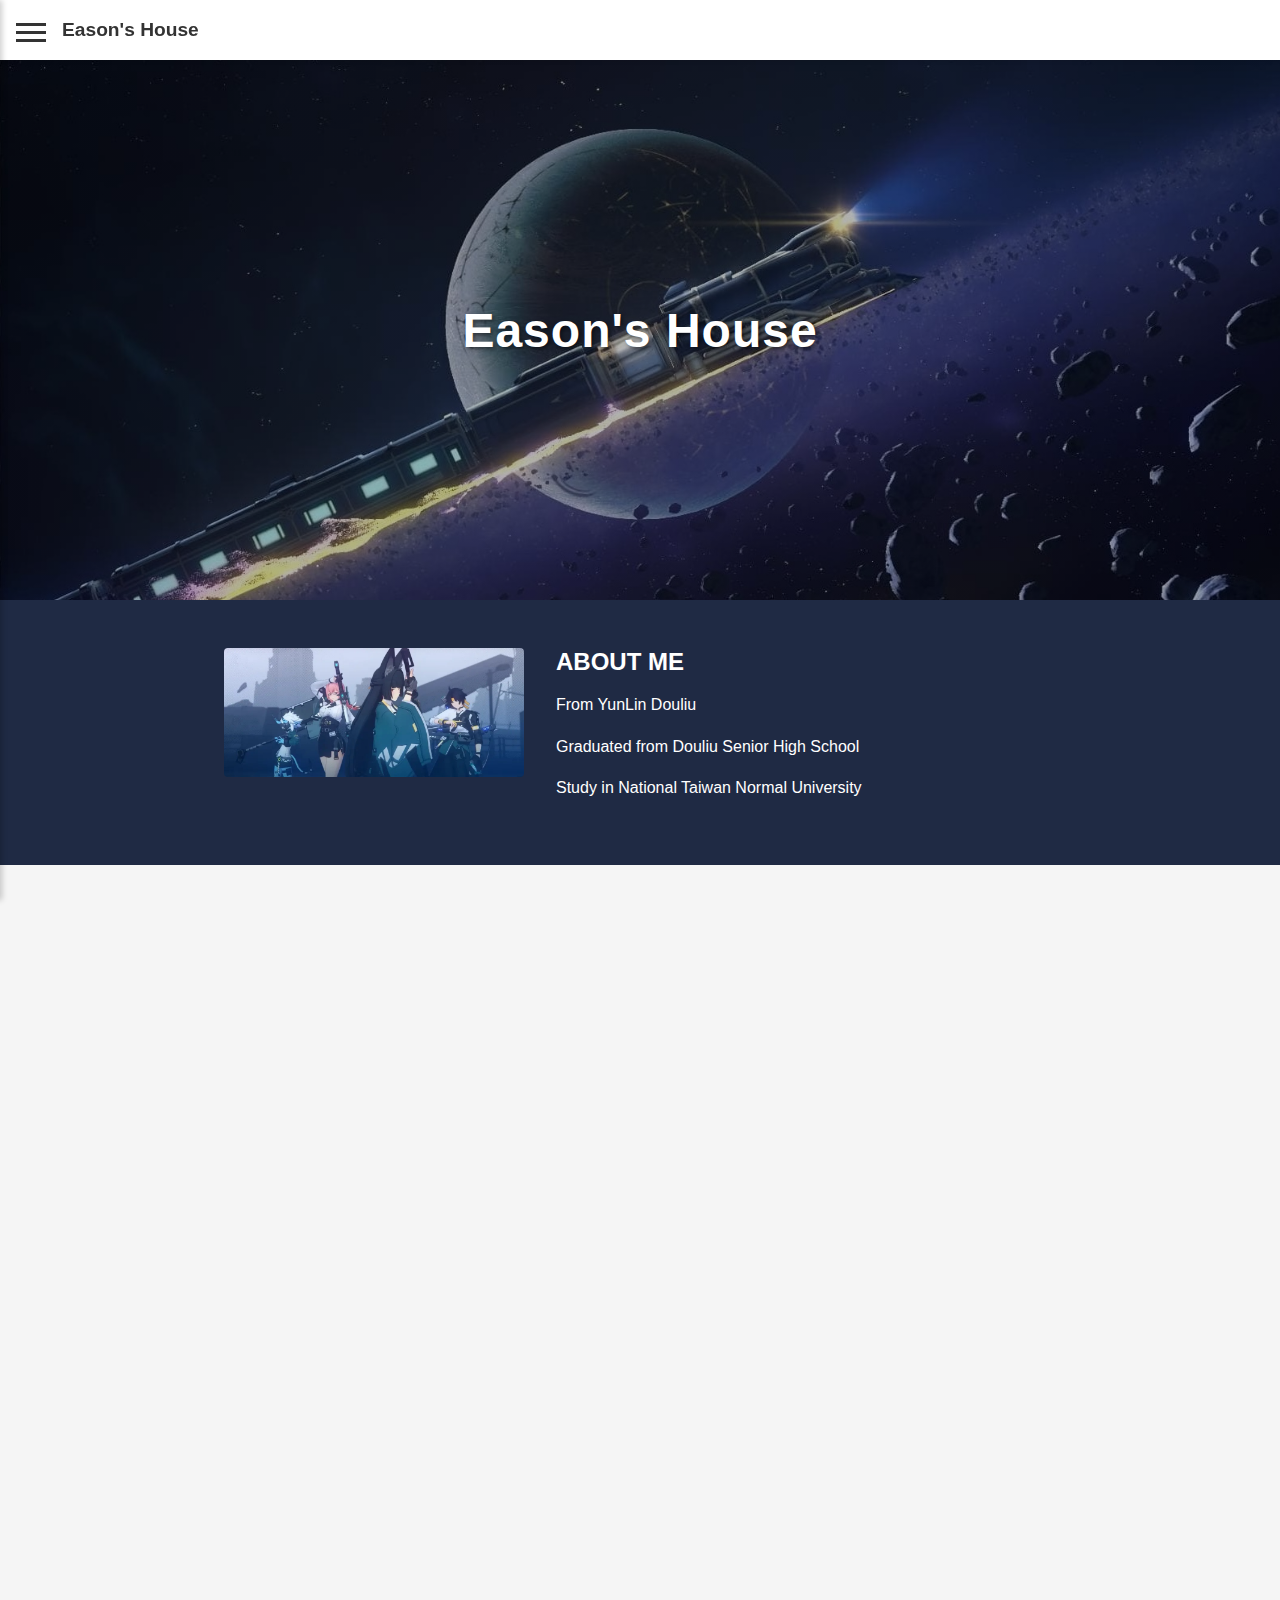
<file: index.html>
<!DOCTYPE html>
<html lang="zh-Hant">
<head>
  <meta charset="UTF-8" />
  <meta name="viewport" content="width=device-width, initial-scale=1.0"/>
  <title>Eason's House</title>
  <!-- 引用共用的主題樣式 -->
  <link rel="stylesheet" href="assets/css/main.css" />
</head>
<body>
  <!-- 頂部固定導覽列 -->
  <header id="mainHeader">
    <div class="hamburger" id="hamburgerBtn">
      <span></span>
      <span></span>
      <span></span>
    </div>
    <h3 class="site-title">Eason's House</h3>
  </header>

  <!-- 側邊選單 -->
  <nav class="side-menu" id="sideMenu">
    <h2>選單</h2>
    <ul>
      <li><a href="index.html">首頁</a></li>
      <li><a href="about.html">關於我</a></li>
      <li><a href="gacha.html">抽卡紀錄</a></li>
      <li><a href="works.html">作品</a></li>
    </ul>
  </nav>

  <!-- 遮罩 -->
  <div class="overlay" id="overlay"></div>

  <!-- Banner 區 -->
  <section class="banner">
    <h1>Eason's House</h1>
  </section>

  <!-- 其他內容… -->
  <section class="about-section">
    <!-- 這裡或許放簡單介紹、照片… -->
    <div class="photo">
      <img src="assets/images/IMG_4447.JPG" alt="my photo">
    </div>
    <div class="info">
      <h2>ABOUT ME</h2>
      <p>From YunLin Douliu</p>
      <p>Graduated from Douliu Senior High School</p>
      <p>Study in National Taiwan Normal University</p>
    </div>
  </section>

  <div class="placeholder"></div>

  <!-- 引用 main.js -->
  <script src="assets/js/main.js"></script>
</body>
</html>
</file>
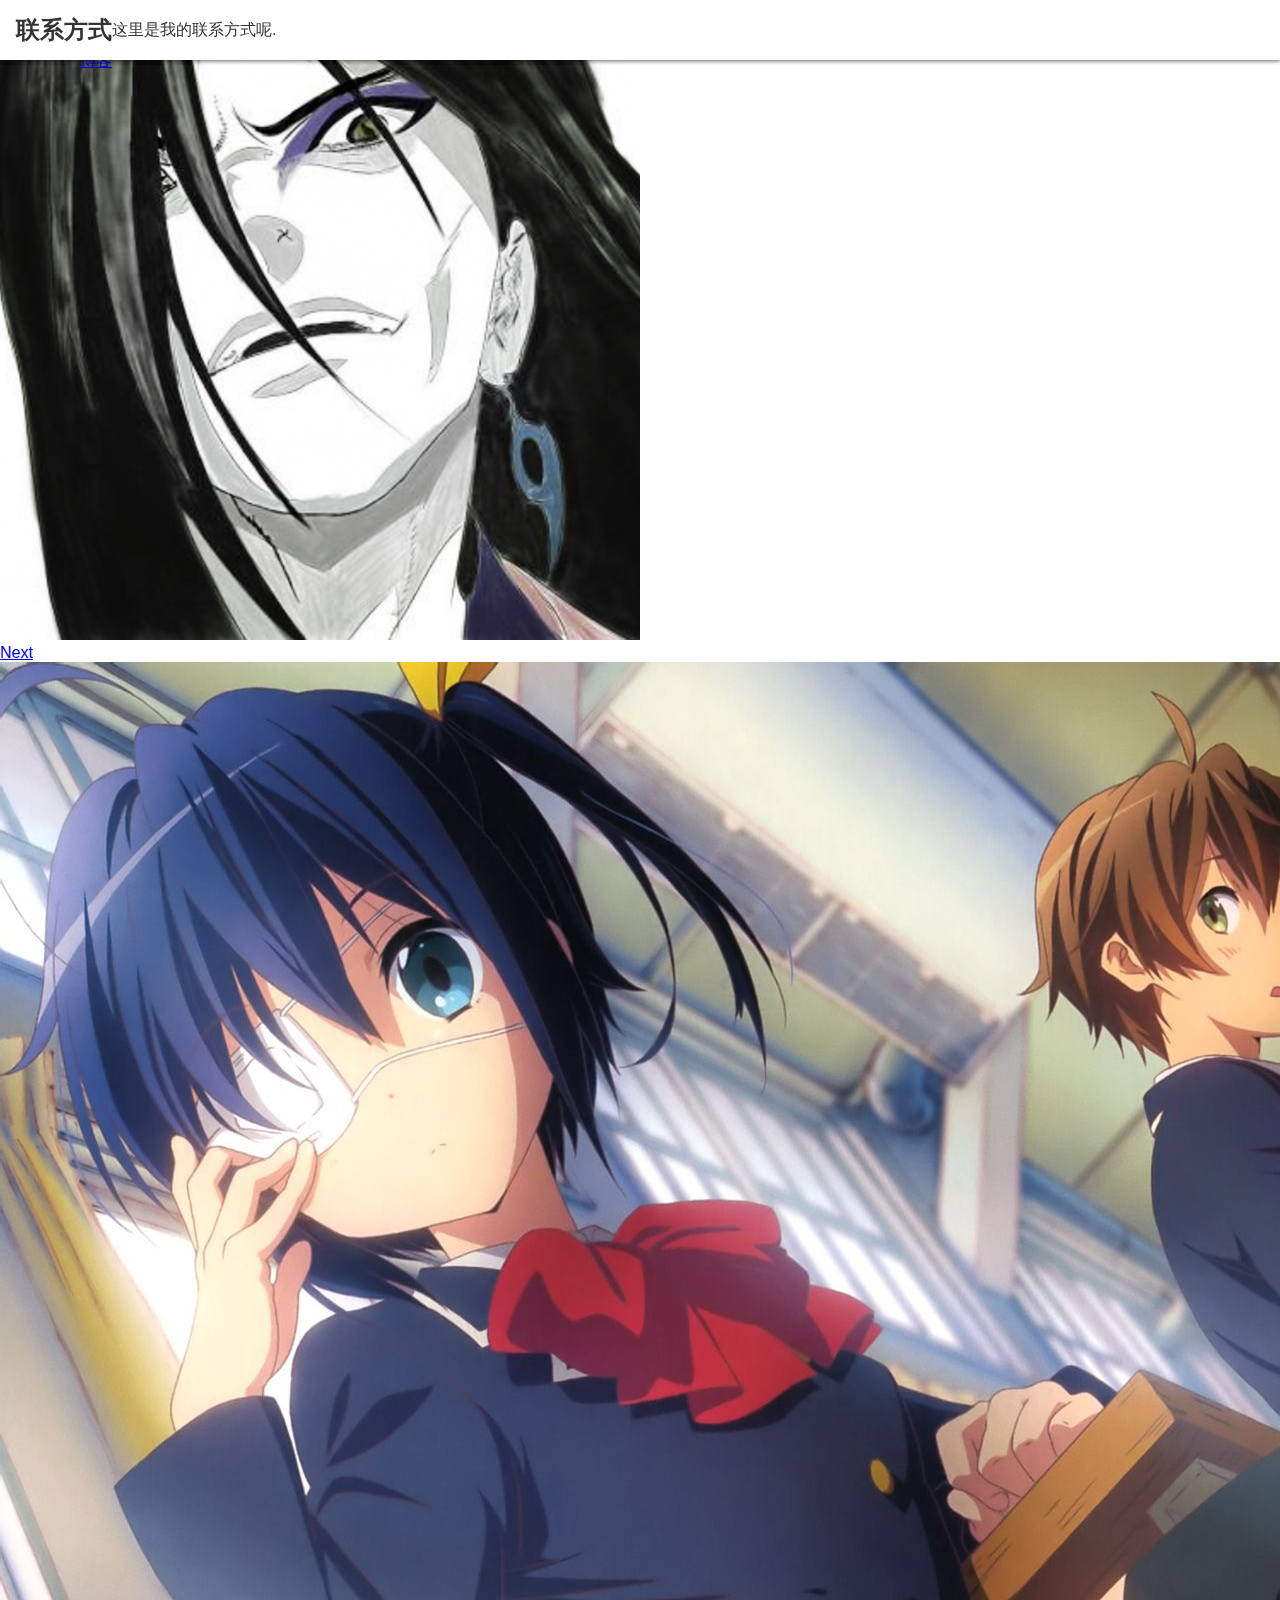
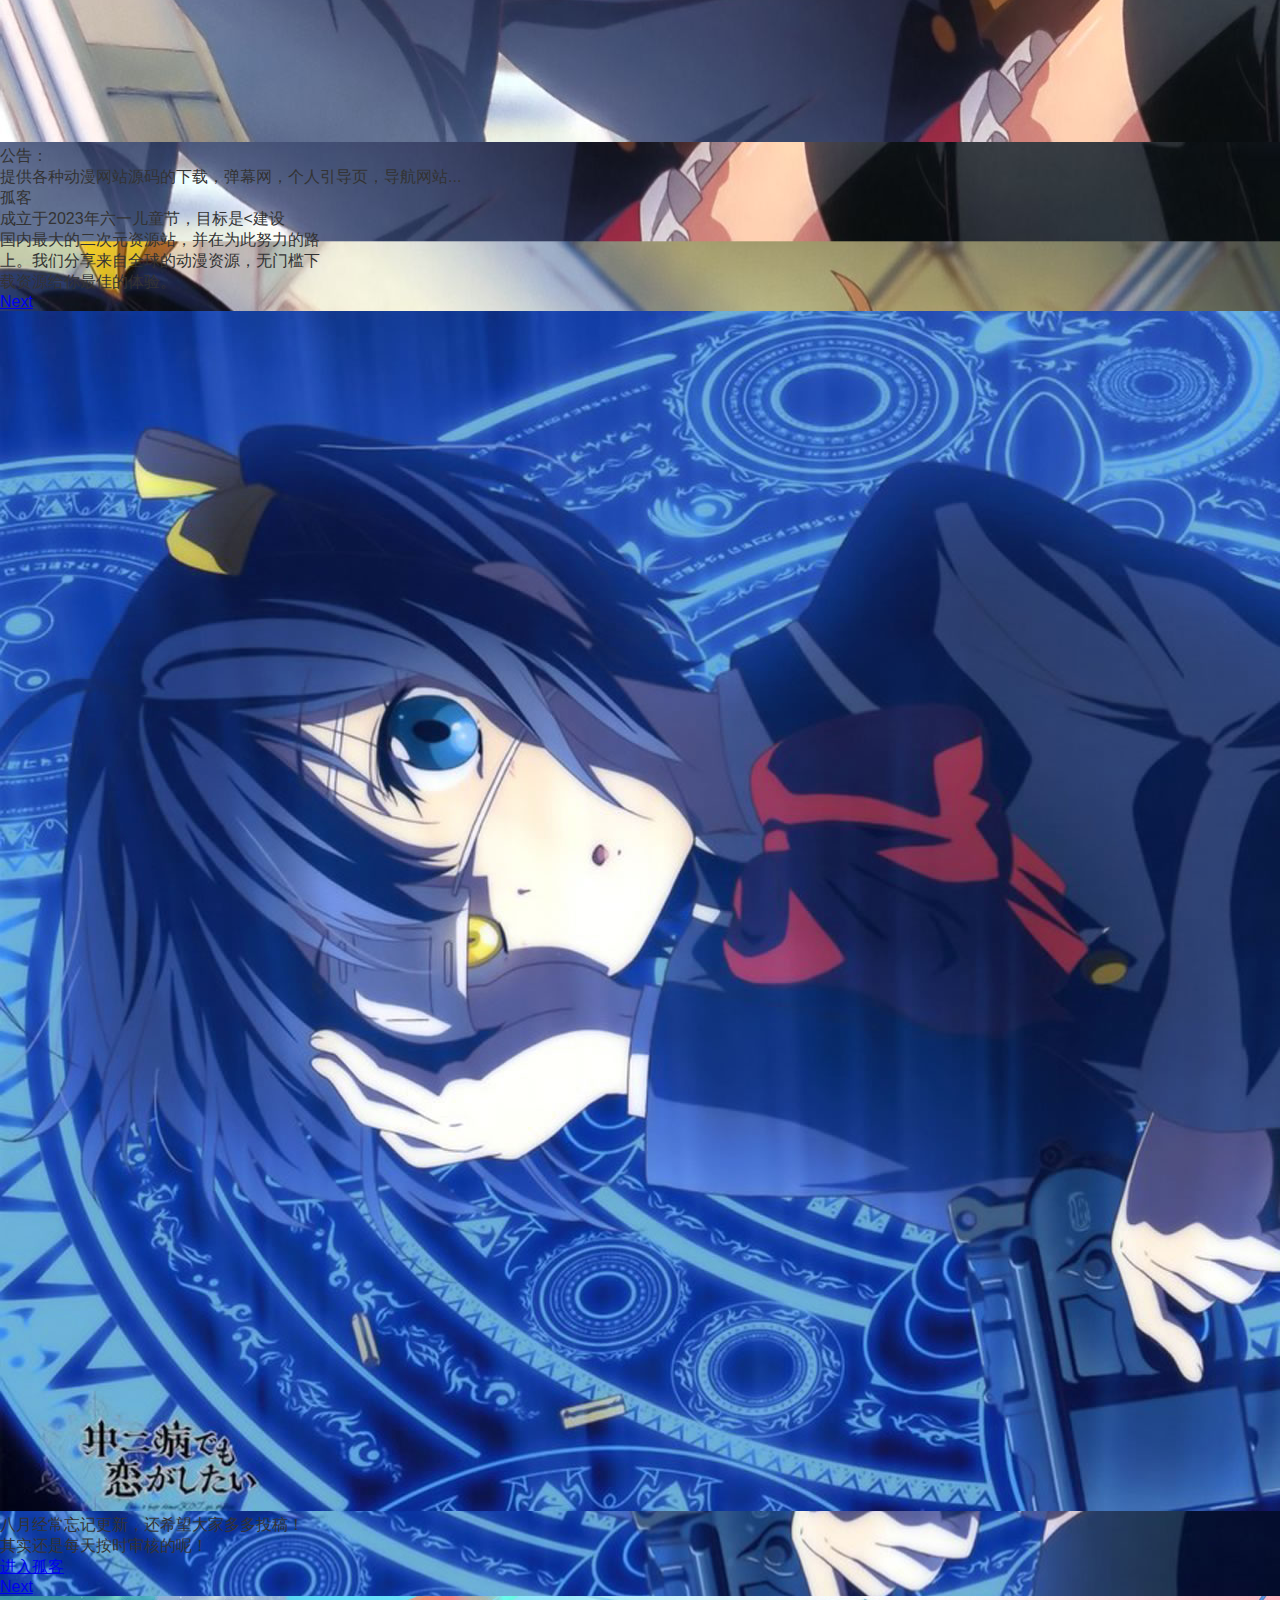
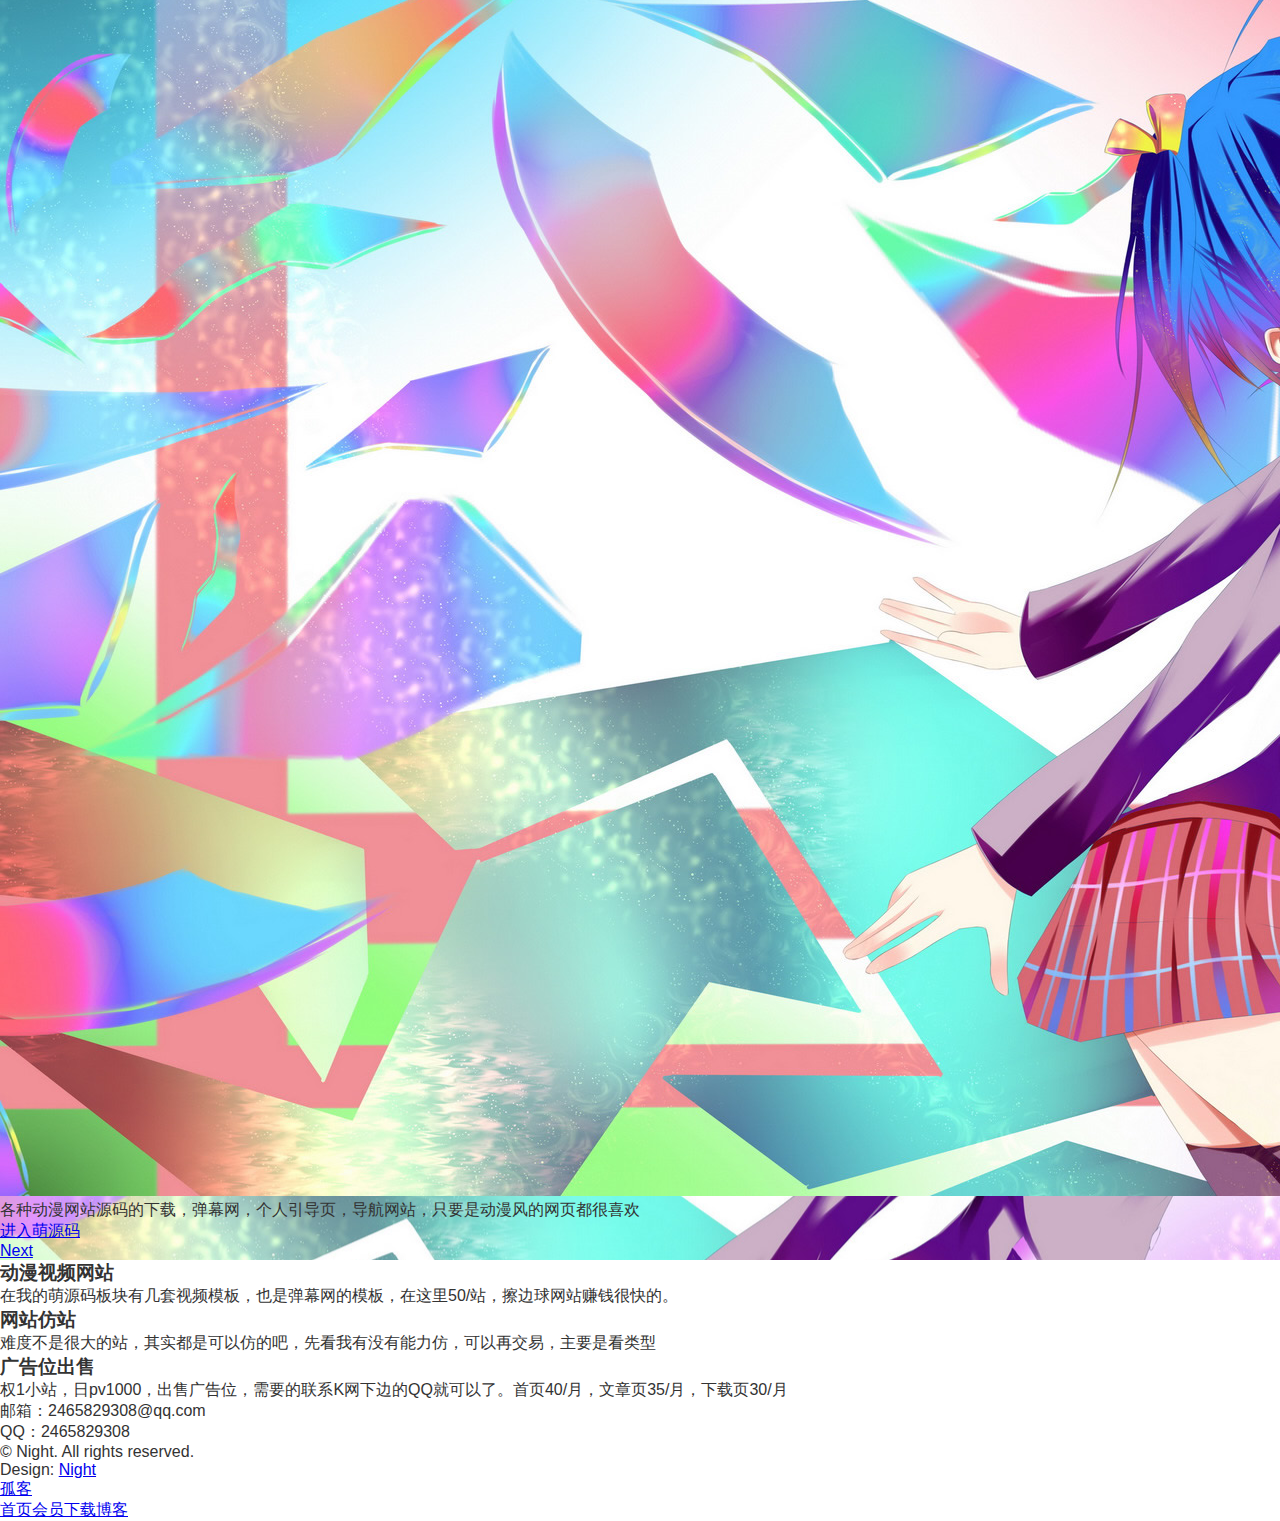
<file: about.html>
<!DOCTYPE HTML>
<html>
<head>	    
<title>个人主页介绍页</title>
<meta name="keywords" content="孤客个人主页介绍页">
<meta name="description" content="孤客个人主页介绍页 ">
		<meta charset="utf-8" />
		<meta name="viewport" content="width=device-width, initial-scale=1" />
		<!--[if lte IE 8]><script src="assets/js/ie/html5shiv.js"></script><![endif]-->
		<link rel="stylesheet" href="assets/css/main.css" />
		<!--[if lte IE 9]><link rel="stylesheet" href="assets/css/ie9.css" /><![endif]-->
		<!--[if lte IE 8]><link rel="stylesheet" href="assets/css/ie8.css" /><![endif]-->
	</head>
	<body class="landing">
		<div id="page-wrapper">

			<!-- Header -->
				<header id="header">
					<h1 id="logo"><a href="/">孤客</a></h1>
					<nav id="nav">
						<ul>
							<li><a href="/">首页</a></li>
							<li><a href="https://www.baidu.com">会员</a>
					        <li><a href="https://www.baidu.com">下载</a></li>
							<li><a href="https://www.baidu.com" target="_blank" class="button special">博客</a></li>
						</ul>
					</nav>
				</header>

			<!-- Banner -->
				<section id="banner">
					<div class="content">
						<header>
							<h2>孤客</h2>
							<p>我才不要那么没用！！<br />
							千里之行，始于足下！</p>
						</header>
						<span class="image"><img src="images/head_portrait.jpg" alt="孤客资源" /></span>
					</div>
					<a href="#one" class="goto-next scrolly">Next</a>
				</section>

			<!-- One -->
				<section id="one" class="spotlight style1 bottom">
					<span class="image fit main"><img src="images/pic001.jpg" alt="关于我们" /></span>
					<div class="content">
						<div class="container">
							<div class="row">
								<div class="4u 12u$(medium)">
									<header>
										<h2>关于我们</h2>
										<p>一个一天PV只有1000的小站，但还是想要好好做下去....</p>
									</header>
								</div>
								<div class="4u 12u$(medium)">
									<p>公告：
									<br />提供各种动漫网站源码的下载，弹幕网，个人引导页，导航网站...
									</p>
								</div>
								<div class="4u$ 12u$(medium)">
									<p>孤客
									<br />成立于2023年六一儿童节，目标是<建设
									<br />国内最大的二次元资源站，并在为此努力的路
									<br />上。我们分享来自全球的动漫资源，无门槛下
                                    <br />载资源给你最佳的体验。
                                    </p>
								</div>
							</div>
						</div>
					</div>
					<a href="#two" class="goto-next scrolly">Next</a>
				</section>

			<!-- Two -->
				<section id="two" class="spotlight style2 right">
					<span class="image fit main"><img src="images/pic002.jpg" alt="" /></span>
					<div class="content">
						<header>
							<h2>-ACG下载、互动小站</h2>
							<p>这个是八月一直在维护的网站呢</p>！
						</header>
						<p>
						八月经常忘记更新，还希望大家多多投稿！
						<br />其实还是每天按时审核的呢！
						<ul class="actions">
							<li><a href="https://www.baidu.com" class="button">进入孤客</a></li>
						</ul>
					</div>
					<a href="#three" class="goto-next scrolly">Next</a>
				</section>

			<!-- Three -->
				<section id="three" class="spotlight style3 left">
					<span class="image fit main bottom"><img src="images/pic003.jpg" alt="" /></span>
					<div class="content">
						<header>
							<h2>源码</h2>
							<p>一个最近才开始涉及的板块。</p>
						</header>
						<p>各种动漫网站源码的下载，弹幕网，个人引导页，导航网站，只要是动漫风的网页都很喜欢	</p>
						<ul class="actions">
							<li><a href="https://www.baidu.com" target="_blank" class="button">进入萌源码</a></li>
						</ul>
					</div>
					<a href="#four" class="goto-next scrolly">Next</a>
				</section>

			<!-- Four -->
				<section id="four" class="wrapper style1 special fade-up">
					<div class="container">
						<header class="major">
							<h2>网站设计</h2>
							<p>本人可以为大家收费做一些网站呢！</p>
						</header>
						<div class="box alt">
							<div class="row uniform">
								<section class="4u 6u(medium) 12u$(xsmall)">
									<span class="icon alt major fa-area-chart"></span>
									<h3>动漫视频网站</h3>
									<p>在我的萌源码板块有几套视频模板，也是弹幕网的模板，在这里50/站，擦边球网站赚钱很快的。</p>
								</section>
								<section class="4u 6u$(medium) 12u$(xsmall)">
									<span class="icon alt major fa-comment"></span>
									<h3>网站仿站</h3>
									<p>难度不是很大的站，其实都是可以仿的吧，先看我有没有能力仿，可以再交易，主要是看类型</p>
								</section>
								<section class="4u$ 6u(medium) 12u$(xsmall)">
									<span class="icon alt major fa-flask"></span>
									<h3>广告位出售</h3>
									<p>权1小站，日pv1000，出售广告位，需要的联系K网下边的QQ就可以了。首页40/月，文章页35/月，下载页30/月</p>
								</section>
					
									
					
						</footer>
					</div>
				</section>

			<!-- Five -->
				<section id="five" class="wrapper style2 special fade">
					<div class="container">
						<header>
							<h2>联系方式</h2>
							<p>这里是我的联系方式呢.</p>
						</header>
						</div>
		
					<p>邮箱：2465829308@qq.com</p>
				    <p>QQ：2465829308</p>
                    <audio autoplay="autoplay"><source src="/mengzhan.mp3" type="audio/mpeg" /></audio>
					</div>
				</section>

			<!-- Footer -->
				<footer id="footer">
					<ul class="icons">
						<!--<li><a href="#" class="icon alt fa-twitter"><span class="label">Twitter</span></a></li>-->
						
					</ul>
					<ul class="copyright">
						<li>&copy; Night. All rights reserved.</li><li>Design: <a href="https://www.baidu.com">Night</a></li>
						
					</ul>
				</footer>

		</div>

		<!-- Scripts -->
			<script src="assets/js/jquery.min.js"></script>
			<script src="assets/js/jquery.scrolly.min.js"></script>
			<script src="assets/js/jquery.dropotron.min.js"></script>
			<script src="assets/js/jquery.scrollex.min.js"></script>
			<script src="assets/js/skel.min.js"></script>
			<script src="assets/js/util.js"></script>
			<!--[if lte IE 8]><script src="assets/js/ie/respond.min.js"></script><![endif]-->
			<script src="assets/js/main.js"></script>

	</body>
</file>
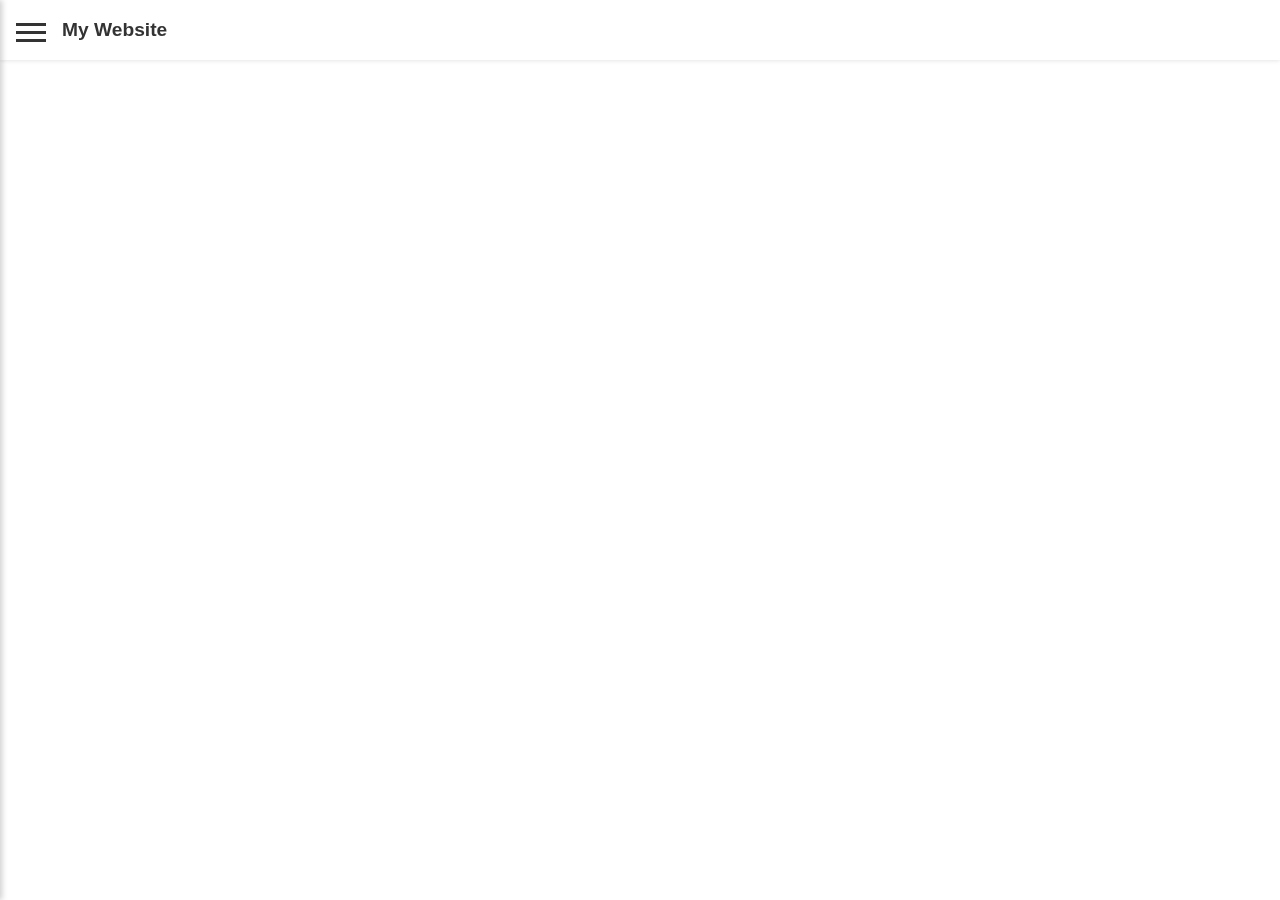
<file: gacha.html>
<!DOCTYPE html>
<html lang="zh-Hant">
<head>
  <meta charset="UTF-8" />
  <meta name="viewport" content="width=device-width, initial-scale=1.0"/>
  <title>抽卡紀錄</title>
  <!-- 第 7 行：引用全站共用 main.css -->
  <link rel="stylesheet" href="assets/css/main.css" />
</head>
<body>
  <!-- 第 12 ~ 16 行：頂部固定導覽列 (白色選單) -->
  <header id="mainHeader">
    <div class="hamburger" id="hamburgerBtn">
      <span></span>
      <span></span>
      <span></span>
    </div>
    <h3 class="site-title">My Website</h3>
  </header>

  <!-- 第 18 ~ 24 行：側邊選單 & 遮罩 (漢堡按鈕搭配) -->
  <nav class="side-menu" id="sideMenu">
    <h2>選單</h2>
    <ul>
      <li><a href="index.html">首頁</a></li>
      <li><a href="about.html">關於我</a></li>
      <li><a href="gacha.html">抽卡紀錄</a></li>
      <li><a href="works.html">作品</a></li>
    </ul>
  </nav>
  <div class="overlay" id="overlay"></div>

  <!-- 第 30 ~ 34 行：留出60px上邊距，避免導覽列擋住內容 -->
  <section style="margin-top: 60px;">
    <iframe
      src="https://easonlin-gaming.blogspot.com/"
      style="width: 100%; height: 800px; border: none;"
      scrolling="auto">
    </iframe>
  </section>

  <!-- 第 37 行：引用 main.js，以啟用漢堡選單與導覽列功能 -->
  <script src="assets/js/main.js"></script>
</body>
</html>
</file>
<file: assets/css/main.css>
/* --------------------------------------------------
   main.css
   - 共用樣式: 頂部導覽列、漢堡選單、側邊欄、RWD
   - 效果: 往下捲動隱藏header、左側滑出選單
   - Banner 背景圖: ../images/home_background.jpg
-------------------------------------------------- */

/* 1) 重置 or 基本樣式 */
* {
	margin: 0; 
	padding: 0; 
	box-sizing: border-box;
  }
  body {
	font-family: Arial, sans-serif;
	color: #333;
	position: relative;
	overflow-x: hidden;
  }
  
  /* 2) 頂部導覽列 (固定於頂端 + 捲動隱藏) */
  header {
	width: 100%;
	height: 60px;
	background-color: #fff;
	display: flex;
	align-items: center;
	padding: 0 1rem;
	box-shadow: 0 1px 4px rgba(0,0,0,0.1);
  
	position: fixed; /* 固定於頂端 */
	top: 0; left: 0; right: 0;
	z-index: 10; 
	transition: transform 0.3s ease;
  }
  /* 往下捲動 → 加 .hide-header → transform 往上移出 */
  .hide-header {
	transform: translateY(-100%);
  }
  
  /* 3) 漢堡按鈕 (三條線) */
  .hamburger {
	width: 30px;
	height: 24px;
	cursor: pointer;
	position: relative;
  }
  .hamburger span {
	display: block;
	height: 3px;
	background: #333;
	margin: 5px 0;
	transition: 0.4s;
  }
  /* 網站標題 (可自由調整字體大小) */
  .site-title {
	margin-left: 1rem;
	font-size: 1.2rem;
	white-space: nowrap;
  }
  
  /* 4) 側邊選單 (滑出面板) */
  .side-menu {
	position: fixed;
	top: 0;
	left: 0;
	width: 33vw;  /* 大螢幕時約1/3 */
	max-width: 320px;
	height: 100%;
	background-color: #fafafa;
	box-shadow: 2px 0 6px rgba(0,0,0,0.2);
	transform: translateX(-100%);
	transition: transform 0.3s ease;
	z-index: 999;
	padding: 1rem;
  }
  .side-menu.open {
	transform: translateX(0);
  }
  .side-menu h2 {
	margin-bottom: 1rem;
  }
  .side-menu ul {
	list-style: none;
  }
  .side-menu ul li {
	margin-bottom: 1rem;
  }
  .side-menu ul li a {
	text-decoration: none;
	color: #333;
	font-weight: 500;
  }
  
  /* 5) 遮罩 (背景變暗) */
  .overlay {
	position: fixed;
	top: 0; 
	left: 0;
	width: 100%;
	height: 100%;
	background: rgba(0,0,0,0.5);
	opacity: 0;
	pointer-events: none;
	transition: opacity 0.3s ease;
	z-index: 500; 
  }
  .overlay.show {
	opacity: 1;
	pointer-events: auto;
  }
  
  /* 6) Banner 區域 (背景圖 + 半透明漸層) 
	 注意 background 連結: ../images/home_background.jpg
	 若是 .png, 改名即可 */
  .banner {
	width: 100%;
	height: 60vh;
	min-height: 400px;
	margin-top: 60px; /* 預留header高度 */
	position: relative;
	display: flex;
	align-items: center;
	justify-content: center;
	color: #fff;
	text-align: center;
	background: 
	  linear-gradient(rgba(0,0,0,0.3), rgba(0,0,0,0.3)),
	  url('../images/home_background.jpg')
	  center/cover no-repeat;
  }
  .banner h1 {
	font-size: 3rem;
	letter-spacing: 1px;
	text-shadow: 2px 2px 4px rgba(0,0,0,0.5);
  }
  
  /* 7) 個人介紹區 (左圖右文) */
  .about-section {
	display: flex;
	flex-wrap: wrap;
	background-color: #1f2a44; 
	color: #fff;
	padding: 2rem 1rem;
	align-items: flex-start;
	justify-content: center;
  }
  .about-section .photo {
	flex: 1 1 300px; 
	max-width: 300px;
	margin: 1rem;
  }
  .about-section .photo img {
	width: 100%;
	border-radius: 4px;
	display: block;
  }
  .about-section .info {
	flex: 1 1 300px;
	margin: 1rem;
	max-width: 500px;
  }
  .about-section .info h2 {
	margin-bottom: 1rem;
  }
  .about-section .info p {
	line-height: 1.6;
	margin-bottom: 1rem;
  }
  
  /* 8) 測試用: 讓頁面足夠長，好測試往下/上捲動效果 */
  .placeholder {
	height: 1200px;
	background: #f5f5f5;
  }
  
  /* 9) RWD for 小螢幕 */
  @media (max-width: 768px) {
	header {
	  padding: 0 0.5rem;
	}
	.site-title {
	  font-size: 1rem;
	}
  
	/* 小螢幕: 側邊選單寬度可更大 */
	.side-menu {
	  width: 70vw; /* 也可改80vw或100vw */
	}
  
	/* Banner 高度、文字縮小 */
	.banner {
	  height: 50vh;
	  min-height: 300px;
	}
	.banner h1 {
	  font-size: 2.2rem;
	}
  
	/* 關於我區塊：圖文垂直堆疊 */
	.about-section {
	  flex-direction: column;
	  text-align: center;
	}
	.about-section .photo, 
	.about-section .info {
	  max-width: 90%;
	  margin: 1rem auto;
	}
  }
</file>
<file: assets/css/ie9.css>
/*
	Landed by HTML5 UP
	html5up.net | @n33co
	Free for personal and commercial use under the CCA 3.0 license (html5up.net/license)
*/

/* Loader */

	body.landing:before, body.landing:after {
		display: none !important;
	}

/* Icon */

	.icon.alt {
		color: inherit !important;
	}

	.icon.major.alt:before {
		color: #ffffff !important;
	}

/* Banner */

	#banner:after {
		background-color: rgba(23, 24, 32, 0.95);
	}

/* Footer */

	#footer .icons .icon.alt:before {
		color: #ffffff !important;
	}
</file>
<file: assets/css/ie8.css>
/*
	Landed by HTML5 UP
	html5up.net | @n33co
	Free for personal and commercial use under the CCA 3.0 license (html5up.net/license)
*/

/* Basic */

	body {
		color: #ffffff;
	}

	body, html, #page-wrapper {
		height: 100%;
	}

	blockquote {
		border-left: solid 4px #606067;
	}

	code {
		background: #32333b;
	}

	hr {
		border-bottom: solid 1px #606067;
	}

/* Icon */

	.icon.major {
		-ms-behavior: url("assets/js/ie/PIE.htc");
	}

/* Image */

	.image {
		position: relative;
		-ms-behavior: url("assets/js/ie/PIE.htc");
	}

		.image:before {
			display: none;
		}

		.image img {
			position: relative;
			-ms-behavior: url("assets/js/ie/PIE.htc");
		}

/* Form */

	input[type="text"],
	input[type="password"],
	input[type="email"],
	select,
	textarea {
		position: relative;
		-ms-behavior: url("assets/js/ie/PIE.htc");
	}

		input[type="text"]:focus,
		input[type="password"]:focus,
		input[type="email"]:focus,
		select:focus,
		textarea:focus {
			-ms-behavior: url("assets/js/ie/PIE.htc");
		}

	input[type="text"],
	input[type="password"],
	input[type="email"] {
		line-height: 3em;
	}

	input[type="checkbox"],
	input[type="radio"] {
		font-size: 3em;
	}

		input[type="checkbox"] + label:before,
		input[type="radio"] + label:before {
			display: none;
		}

/* Table */

	table tbody tr {
		border: solid 1px #606067;
	}

	table thead {
		border-bottom: solid 1px #606067;
	}

	table tfoot {
		border-top: solid 1px #606067;
	}

	table.alt tbody tr td {
		border: solid 1px #606067;
	}

/* Button */

	input[type="submit"],
	input[type="reset"],
	input[type="button"],
	.button {
		border: solid 1px #ffffff !important;
	}

		input[type="submit"].special,
		input[type="reset"].special,
		input[type="button"].special,
		.button.special {
			border: 0 !important;
		}

/* Goto Next */

	.goto-next {
		display: none;
	}

/* Spotlight */

	.spotlight {
		height: 100%;
	}

		.spotlight .content {
			background: #272833;
		}

/* Wrapper */

	.wrapper.style2 input[type="text"]:focus,
	.wrapper.style2 input[type="password"]:focus,
	.wrapper.style2 input[type="email"]:focus,
	.wrapper.style2 select:focus,
	.wrapper.style2 textarea:focus {
		border-color: #ffffff;
	}

	.wrapper.style2 input[type="submit"].special:hover, .wrapper.style2 input[type="submit"].special:active,
	.wrapper.style2 input[type="reset"].special:hover,
	.wrapper.style2 input[type="reset"].special:active,
	.wrapper.style2 input[type="button"].special:hover,
	.wrapper.style2 input[type="button"].special:active,
	.wrapper.style2 .button.special:hover,
	.wrapper.style2 .button.special:active {
		color: #e44c65 !important;
	}

/* Dropotron */

	.dropotron {
		background: #272833;
		box-shadow: none !important;
		-ms-behavior: url("assets/js/ie/PIE.htc");
	}

		.dropotron > li a, .dropotron > li span {
			color: #ffffff !important;
		}

		.dropotron.level-0 {
			margin-top: 0;
		}

			.dropotron.level-0:before {
				display: none;
			}

/* Header */

	#header {
		background: #272833;
	}

/* Banner */

	#banner {
		height: 100%;
	}

		#banner:before {
			height: 100%;
		}

		#banner:after {
			background-image: url("images/ie/banner-overlay.png");
		}
</file>
